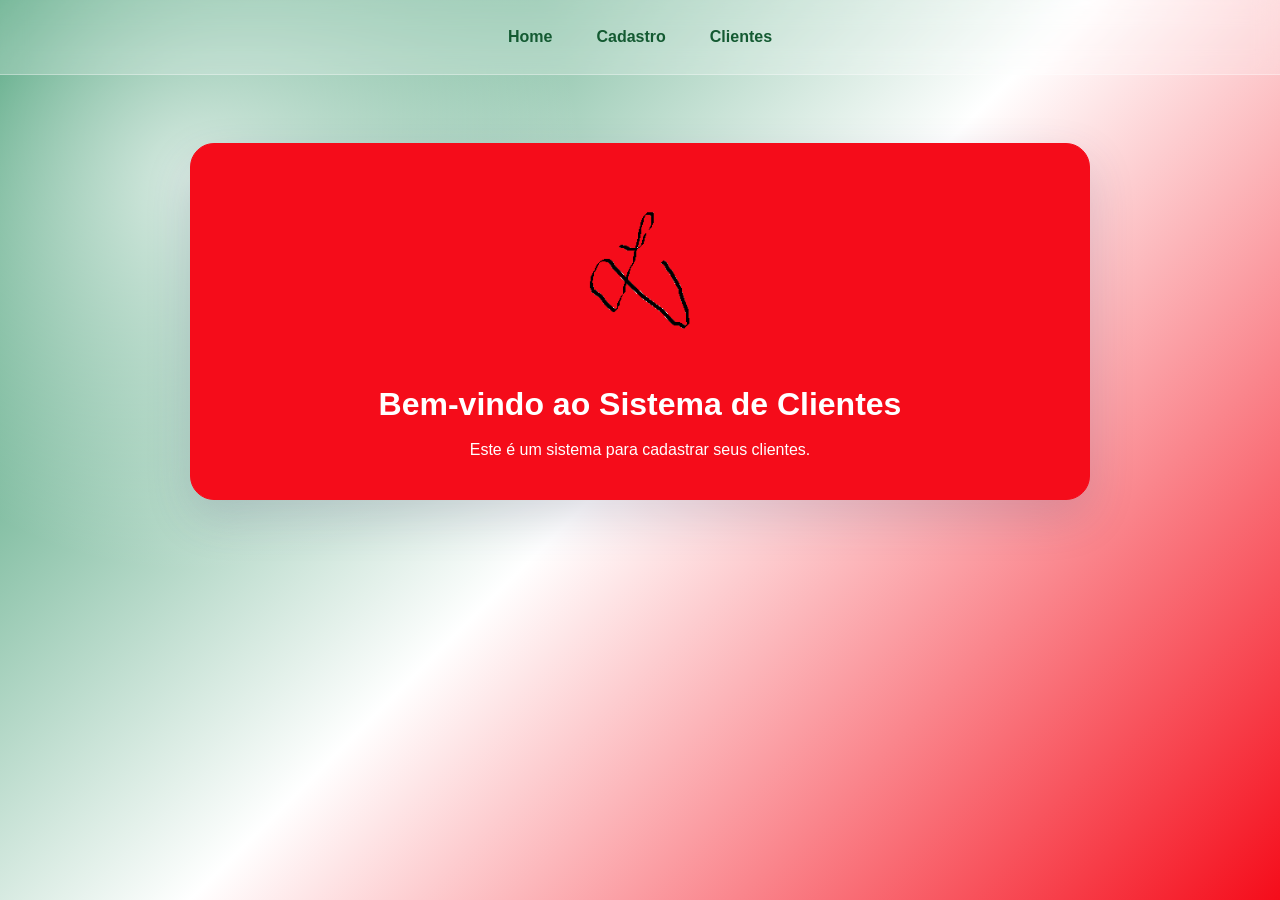
<file: index.html>
<!DOCTYPE html>
<html lang="pt">
<head>
    <meta charset="UTF-8">
    <meta name="viewport" content="width=device-width, initial-scale=1.0">
    <title>Cadastro de clientes</title>
    <link rel="stylesheet" href="style.css">
</head>
<body class="pagina-principal">
    <nav class="menu-navegacao">
        <a href="index.html">Home</a>
        <a href="cadastro.html">Cadastro</a>
        <a href="clientes.html">Clientes</a>
        
    </nav>
    <br>

    <main class="conteudo-principal">
        <img src="assets/logotop.png" alt="logo da empresa" class="logo">
        <h1>Bem-vindo ao Sistema de Clientes</h1>
        <br>
        <p>
            Este é um sistema para  cadastrar seus clientes.
        </p>

    </main>
</body>
</html>
</file>
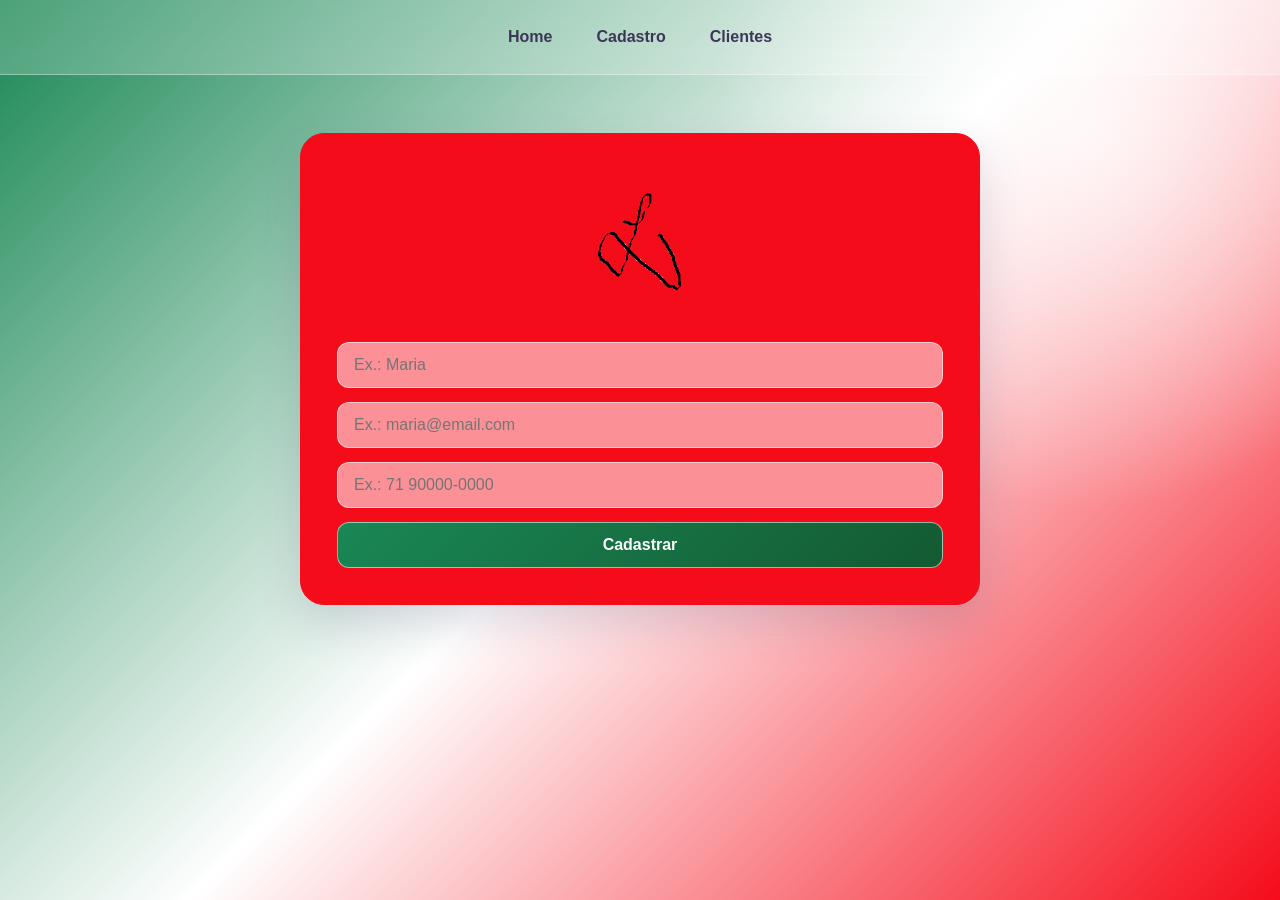
<file: cadastro.html>
<!DOCTYPE html>
<html lang="pt">
<head>
    <meta charset="UTF-8">
    <meta name="viewport" content="width=device-width, initial-scale=1.0">
    <title>Cadastro de clientes</title>
    <link rel="stylesheet" href="cadastro.css">
</head>
<body class="pagina-cadastro">
    <nav class="menu-navegacao">
        <a href="index.html">Home</a>
        <a href="cadastro.html">Cadastro</a>
        <a href="clientes.html">Clientes</a>
        
    </nav>
    <br>
    <main class="conteudo-principal">
        <img src="assets/logotop.png" alt="logo da empresa" class="logo">
        <form id="formulario-cadastro">
            <input type="text" id="nome" placeholder="Ex.: Maria" required>
            <input type="email" id="email" placeholder="Ex.: maria@email.com" required>
            <input type="tel" id="telefone" placeholder="Ex.: 71 90000-0000" required>
            
            <button type="button" onclick="funcaocadastrarcliente()">Cadastrar</button>
        </form>

    </main>


    <script src="cadastro.js"></script>
</body>
</html>
</file>
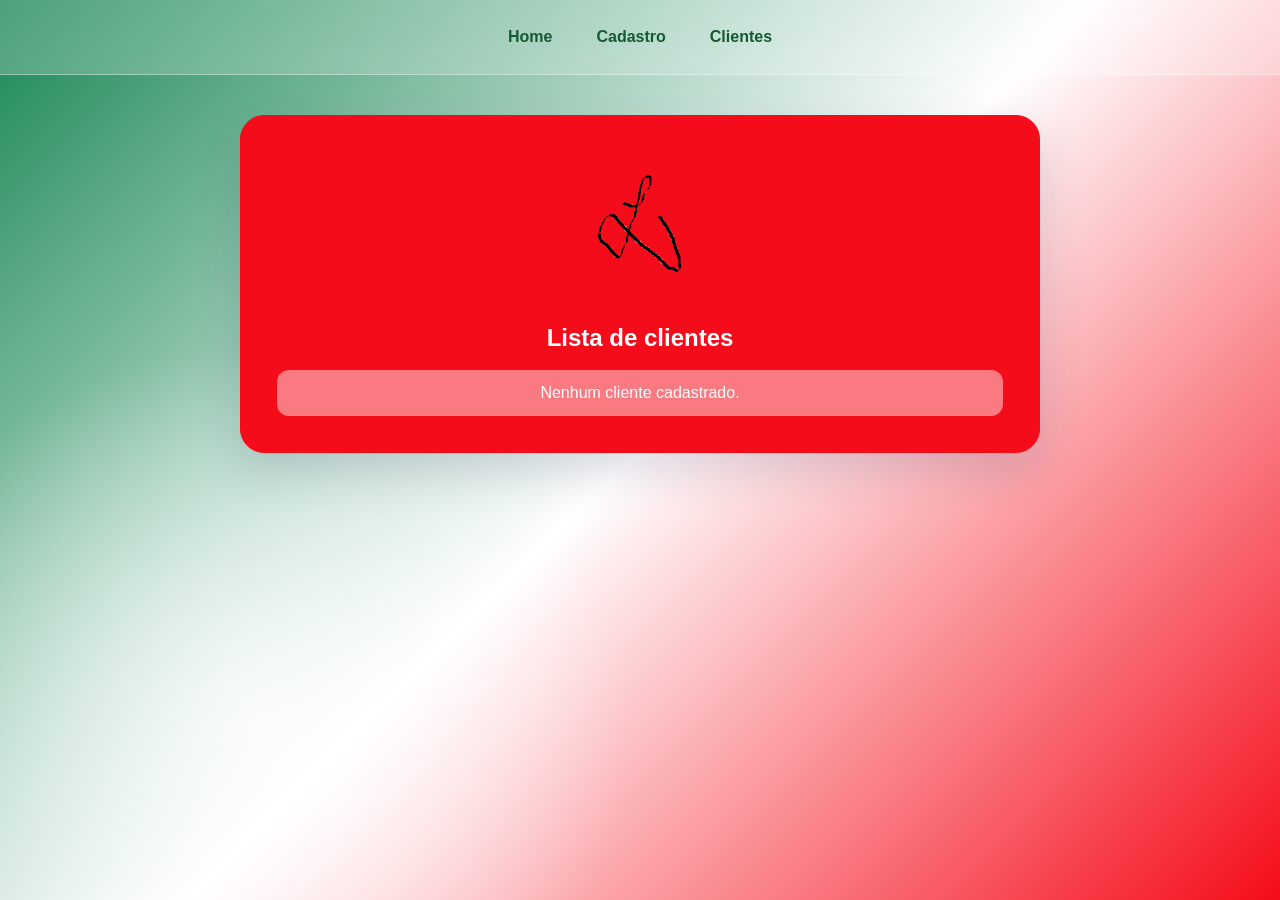
<file: clientes.html>
<!DOCTYPE html>
<html lang="pt">
<head>
    <meta charset="UTF-8">
    <meta name="viewport" content="width=device-width, initial-scale=1.0">
    <title>Clientes</title>
    <link rel="stylesheet" href="clientes.css">
</head>
<body class="pagina-cadastro">
    <nav class="menu-navegacao">
        <a href="index.html">Home</a>
        <a href="cadastro.html">Cadastro</a>
        <a href="clientes.html">Clientes</a>
     </nav>
    <main class="conteudo-principal">
        <img src="assets/logotop.png" alt="logo da empresa" class="logo">

        <h2>Lista de clientes</h2>
        <ul id="lista-clientes" class="lista-clientes">
            <!-- o conteudo vira do clientes.js -->
        </ul>

    </main> 
    <script src="clientes.js"></script>
</body>
</html>
</file>
<file: style.css>
/* reset das configuraçoes do navegdor */

* {
    margin: 0;
    padding: 0;
    box-sizing: border-box;
}

body {
    min-height: 100vh;
    font-family: "Segoe UI", Arial, sans-serif;
    color: #145a32;
    background:
        radial-gradient(circle at 15% 20%, rgba(255, 255, 255, 0.75), transparent 30%),
        linear-gradient(135deg, #198754 0%, #ffffff 50%, #F50C1A 100%);
    background-attachment: fixed;
}

.menu-navegacao {
    display: flex;
    justify-content: center;
    gap: 12px;
    padding: 18px;
    background: rgba(255, 255, 255, 0.22);
    border-bottom: 1px solid rgba(255, 255, 255, 0.35);
    backdrop-filter: blur(12px);
}

.menu-navegacao a {
    color: #145a32;
    text-decoration: none;
    font-weight: 600;
    padding: 10px 16px;
    border-radius: 999px;
    transition: 0.2s ease;
}

.menu-navegacao a:hover {
    background: rgba(255, 255, 255, 0.45);
    transform: translateY(-1px);
}

.conteudo-principal {
    width: min(900px, 90%);
    margin: 50px auto;
    padding: 40px;
    text-align: center;
    background: #F50C1A;
    border: 1px solid #F50C1A;
    color: white;
    border-radius: 24px;
    box-shadow: 0 18px 45px rgba(74, 67, 112, 0.18);
    backdrop-filter: blur(16px);
}

.logo {
    max-width: 180px;
    margin-bottom: 20px;
}
</file>
<file: cadastro.css>
* {
    margin: 0;
    padding: 0;
    box-sizing: border-box;
}

body {
    min-height: 100vh;
    font-family: "Segoe UI", Arial, sans-serif;
    color: #145a32;
    background:
        radial-gradient(circle at 85% 15%, rgba(255, 255, 255, 0.75), transparent 28%),
        linear-gradient(135deg, #198754 0%, #ffffff 50%, #F50C1A 100%);
    background-attachment: fixed;
}

.menu-navegacao {
    display: flex;
    justify-content: center;
    gap: 12px;
    padding: 18px;
    background: rgba(255, 255, 255, 0.22);
    border-bottom: 1px solid rgba(255, 255, 255, 0.35);
    backdrop-filter: blur(12px);
}

.menu-navegacao a {
    color: #3d3658;
    text-decoration: none;
    font-weight: 600;
    padding: 10px 16px;
    border-radius: 999px;
}

.menu-navegacao a:hover {
    background: rgba(255, 255, 255, 0.45);
}

.conteudo-principal {
    width: min(680px, 90%);
    margin: 40px auto;
    padding: 36px;
    text-align: center;
    background: #F50C1A;
    border: 1px solid #F50C1A;
    color: white;
    border-radius: 24px;
    box-shadow: 0 18px 45px rgba(74, 67, 112, 0.18);
    backdrop-filter: blur(16px);
}

.logo {
    max-width: 150px;
    margin-bottom: 20px;
}

form {
    display: grid;
    gap: 14px;
}

input, button {
    width: 100%;
    padding: 13px 16px;
    border-radius: 12px;
    border: 1px solid rgba(255, 255, 255, 0.55);
    font-size: 16px;
}

input {
    background: rgba(255, 255, 255, 0.55);
    color: #145a32;
}

button {
    color: white;
    font-weight: 700;
    cursor: pointer;
    background: linear-gradient(135deg, #198754, #145a32);
}
</file>
<file: clientes.css>
* {
    margin: 0;
    padding: 0;
    box-sizing: border-box;
}

body {
    min-height: 100vh;
    font-family: "Segoe UI", Arial, sans-serif;
    color: #145a32;
    background:
        radial-gradient(circle at 20% 80%, rgba(255, 255, 255, 0.75), transparent 30%),
        linear-gradient(135deg, #198754 0%, #ffffff 50%, #F50C1A 100%);
    background-attachment: fixed;
}

.menu-navegacao {
    display: flex;
    justify-content: center;
    gap: 12px;
    padding: 18px;
    background: rgba(255, 255, 255, 0.22);
    border-bottom: 1px solid rgba(255, 255, 255, 0.35);
    backdrop-filter: blur(12px);
}

.menu-navegacao a {
    color: #145a32;
    text-decoration: none;
    font-weight: 600;
    padding: 10px 16px;
    border-radius: 999px;
}

.menu-navegacao a:hover {
    background: rgba(255, 255, 255, 0.45);
}

.conteudo-principal {
    width: min(800px, 90%);
    margin: 40px auto;
    padding: 36px;
    text-align: center;
    background: #F50C1A;
    border: 1px solid #F50C1A;
    color: white;
    border-radius: 24px;
    box-shadow: 0 18px 45px rgba(74, 67, 112, 0.18);
    backdrop-filter: blur(16px);
}

.logo {
    max-width: 150px;
    margin-bottom: 20px;
}

.lista-clientes {
    list-style: none;
    display: grid;
    gap: 10px;
    margin-top: 18px;
}

.lista-clientes li {
    padding: 14px;
    border-radius: 12px;
    background: rgba(255, 255, 255, 0.45);
}
</file>
